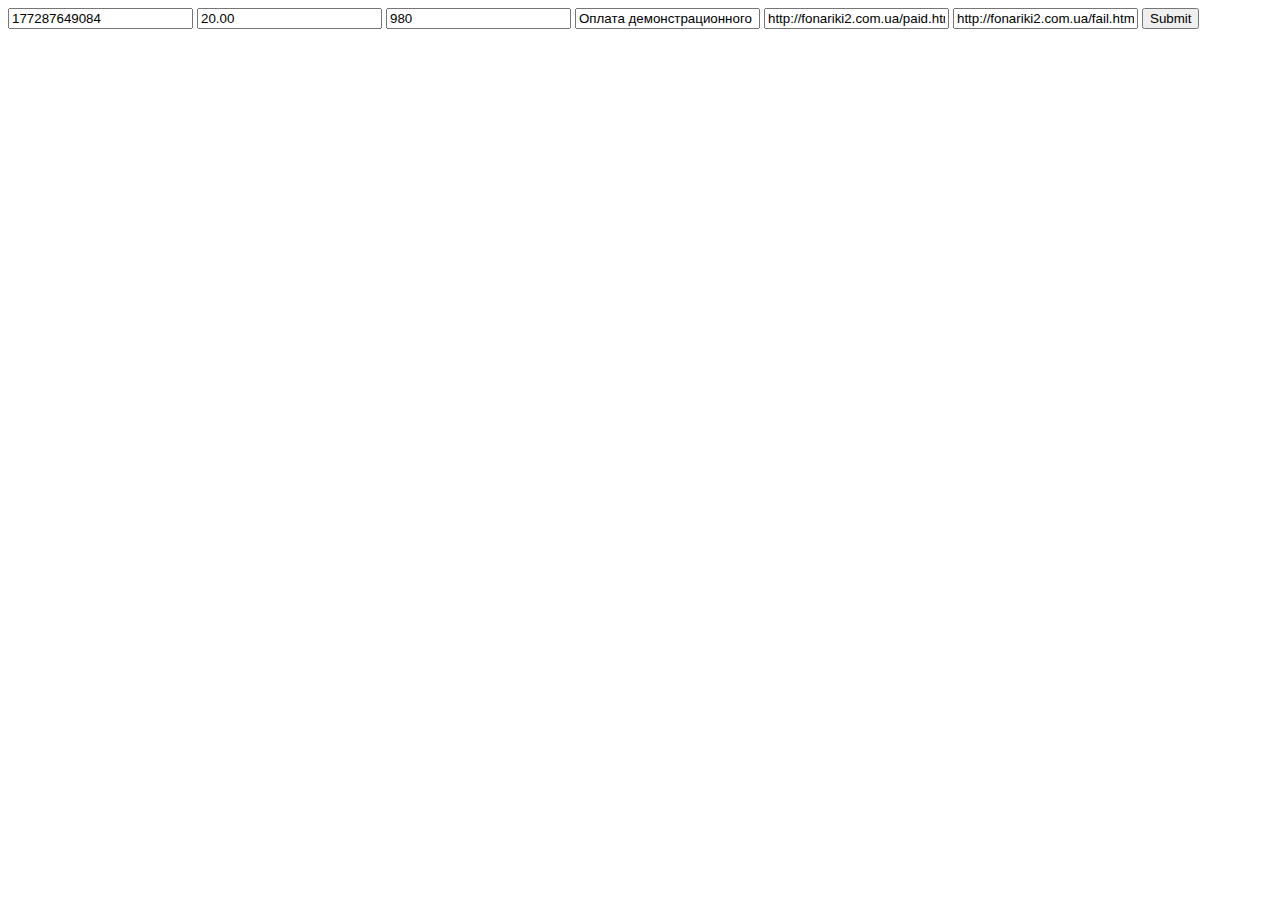
<file: payment.html>
<!DOCTYPE html>
  <html class="html">
  <head>
    <meta http-equiv="Content-type" content="text/html;charset=UTF-8"/>
    <link rel="shortcut icon" href="images/favicon.ico"/>
    <title>Продажа небесных фонариков оптом и врозницу по всей Украине</title>
  </head>
  <body>
    <div id="wi-block">
      <form method="post" action="https://wl.walletone.com/checkout/checkout/Index">
        <input name="WMI_MERCHANT_ID"    value="177287649084 "/>
        <input name="WMI_PAYMENT_AMOUNT" value="20.00"/>
        <input name="WMI_CURRENCY_ID"    value="980"/>
        <input name="WMI_DESCRIPTION"    value="Оплата демонстрационного заказа - Часы 20 грн."/>
        <input name="WMI_SUCCESS_URL"    value="http://fonariki2.com.ua/paid.html"/>
        <input name="WMI_FAIL_URL"       value="http://fonariki2.com.ua/fail.html"/>
        <input type="submit"/>
      </form>
    </div>

  </body>
</html>
</file>
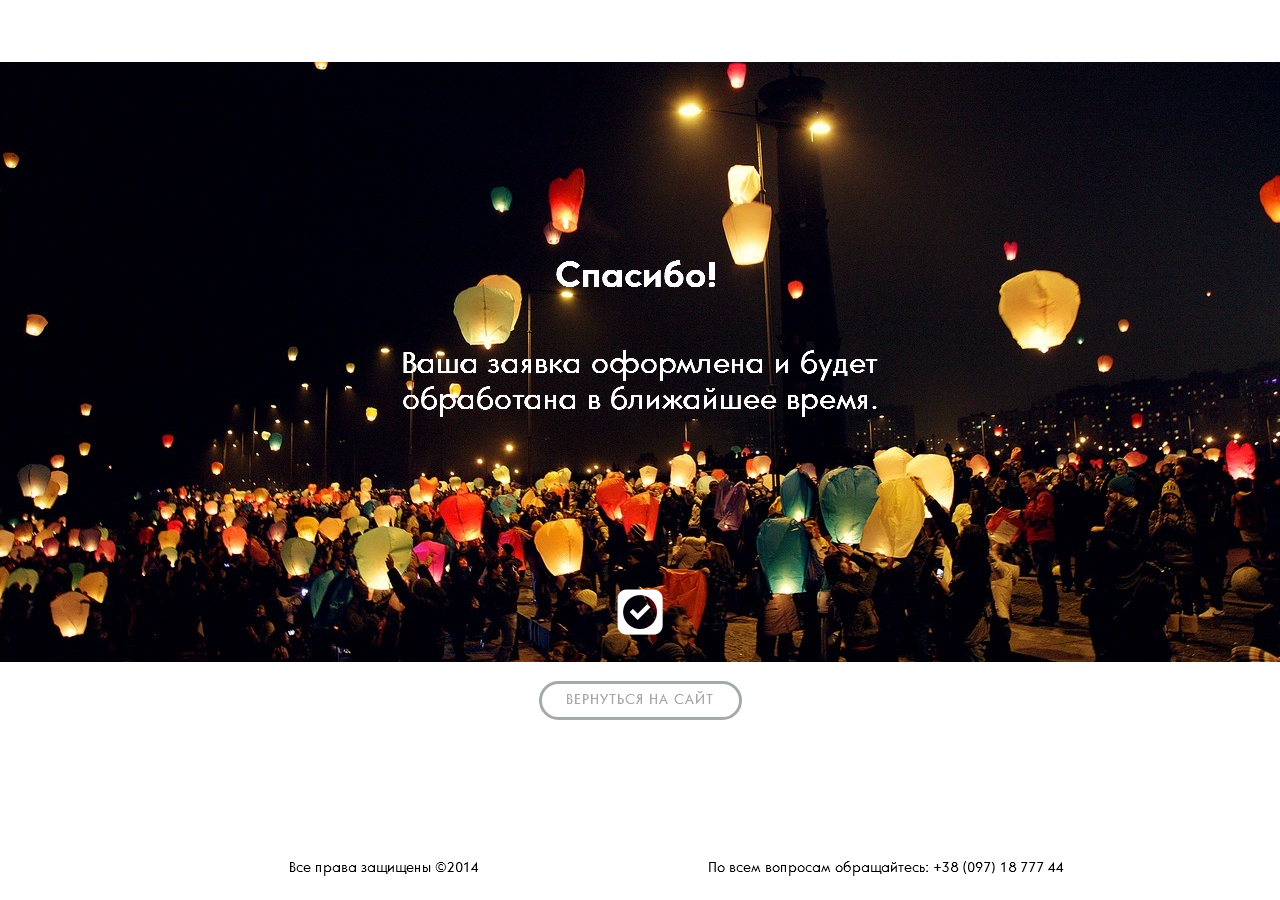
<file: spasibo.html>
<!DOCTYPE html>
<html class="html">
 <head>

  <meta http-equiv="Content-type" content="text/html;charset=UTF-8"/>
  <meta name="generator" content="7.4.30.244"/>
  <link rel="shortcut icon" href="images/favicon.ico?109343084"/>
  <title>spasibo</title>
  <!-- CSS -->
  <link rel="stylesheet" type="text/css" href="css/site_global.css?3983832653"/>
  <link rel="stylesheet" type="text/css" href="css/master_______-a.css?15672253"/>
  <link rel="stylesheet" type="text/css" href="css/spasibo.css?4186768144" id="pagesheet"/>
  <!-- Other scripts -->
  <script type="text/javascript">
   document.documentElement.className += ' js';
</script>
   </head>
 <body>

  <div class="clearfix" id="page"><!-- group -->
   <div class="clearfix grpelem" id="pu722"><!-- column -->
    <div class="museBGSize browser_width colelem" id="u722"><!-- column -->
     <div class="clearfix" id="u722_align_to_page">
      <img class="colelem" id="u726-4" src="images/u726-4.png" alt="Спасибо!" width="169" height="43"/><!-- rasterized frame -->
      <img class="colelem" id="u723-4" src="images/u723-4.png" alt="Ваша заявка оформлена и будет обработана в ближайшее время." width="500" height="72"/><!-- rasterized frame -->
      <img class="colelem" id="u724" src="images/ok4-u724.png" alt="" width="50" height="50"/><!-- rasterized frame -->
     </div>
    </div>
    <a class="nonblock nontext Button clearfix colelem" id="buttonu1298" href="index.html"><!-- container box --><img class="grpelem" id="u1299" alt="ВЕРНУТЬСЯ НА САЙТ" src="images/blank.gif"/><!-- state-based BG images --></a>
   </div>
   <div class="verticalspacer"></div>
   <img class="grpelem" id="u765-4" src="images/u765-4.png" alt="Все права защищены ©2014" width="253" height="17"/><!-- rasterized frame -->
   <img class="grpelem" id="u766-4" src="images/u766-4.png" alt="По всем вопросам обращайтесь: +38 (097) 18 777 44" width="468" height="17"/><!-- rasterized frame -->
  </div>
  <div class="preload_images">
   <img class="preload" src="images/u1299-r.png" alt=""/>
  </div>
  <!-- JS includes -->
  <script type="text/javascript">
   if (document.location.protocol != 'https:') document.write('\x3Cscript src="http://musecdn.businesscatalyst.com/scripts/4.0/jquery-1.8.3.min.js" type="text/javascript">\x3C/script>');
</script>
  <script type="text/javascript">
   window.jQuery || document.write('\x3Cscript src="scripts/jquery-1.8.3.min.js" type="text/javascript">\x3C/script>');
</script>
  <script src="scripts/museutils.js?4291592202" type="text/javascript"></script>
  <script src="scripts/jquery.musepolyfill.bgsize.js?291134478" type="text/javascript"></script>
  <script src="scripts/jquery.tobrowserwidth.js?3842421675" type="text/javascript"></script>
  <script src="scripts/jquery.watch.js?4068933136" type="text/javascript"></script>
  <!-- Other scripts -->
  <script type="text/javascript">
   $(document).ready(function() { try {
Muse.Utils.transformMarkupToFixBrowserProblemsPreInit();/* body */
$('.browser_width').toBrowserWidth();/* browser width elements */
Muse.Utils.prepHyperlinks(true);/* body */
Muse.Utils.fullPage('#page');/* 100% height page */
Muse.Utils.showWidgetsWhenReady();/* body */
Muse.Utils.transformMarkupToFixBrowserProblems();/* body */
} catch(e) { Muse.Assert.fail('Error calling selector function:' + e); }});
</script>
   </body>
</html>
</file>
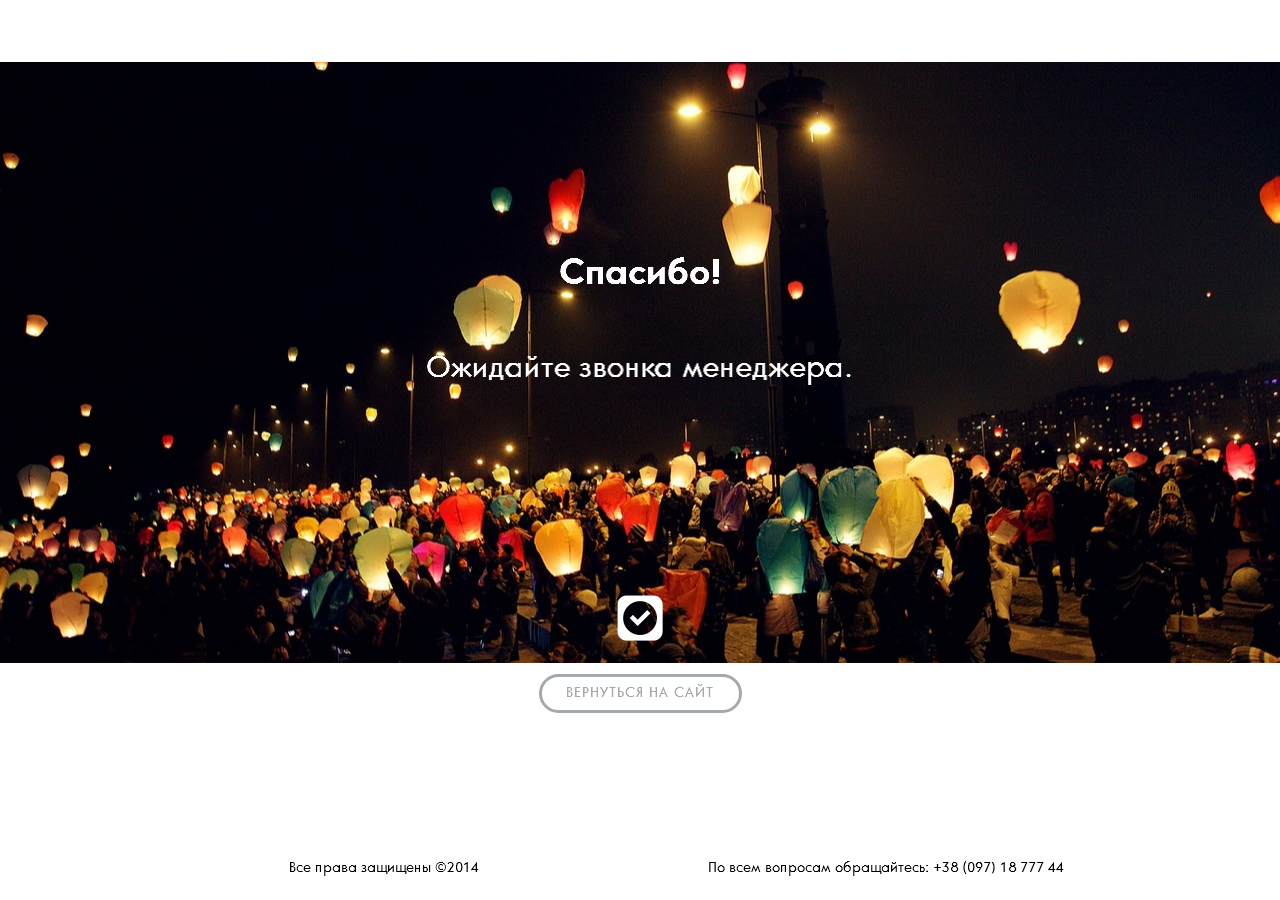
<file: zvonok.html>
<!DOCTYPE html>
<html class="html">
 <head>

  <meta http-equiv="Content-type" content="text/html;charset=UTF-8"/>
  <meta name="generator" content="7.4.30.244"/>
  <link rel="shortcut icon" href="images/favicon.ico?109343084"/>
  <title>zvonok</title>
  <!-- CSS -->
  <link rel="stylesheet" type="text/css" href="css/site_global.css?3983832653"/>
  <link rel="stylesheet" type="text/css" href="css/master_______-a.css?15672253"/>
  <link rel="stylesheet" type="text/css" href="css/zvonok.css?525582703" id="pagesheet"/>
  <!-- Other scripts -->
  <script type="text/javascript">
   document.documentElement.className += ' js';
</script>
   </head>
 <body>

  <div class="clearfix" id="page"><!-- group -->
   <div class="clearfix grpelem" id="pu759"><!-- column -->
    <div class="museBGSize browser_width colelem" id="u759"><!-- column -->
     <div class="clearfix" id="u759_align_to_page">
      <img class="colelem" id="u763-4" src="images/u763-4.png" alt="Спасибо!" width="206" height="43"/><!-- rasterized frame -->
      <img class="colelem" id="u760-4" src="images/u760-4.png" alt="Ожидайте звонка менеджера." width="481" height="36"/><!-- rasterized frame -->
      <img class="colelem" id="u761" src="images/ok4-u761.png" alt="" width="50" height="50"/><!-- rasterized frame -->
     </div>
    </div>
    <a class="nonblock nontext Button clearfix colelem" id="buttonu1293" href="index.html"><!-- container box --><img class="grpelem" id="u1295" alt="ВЕРНУТЬСЯ НА САЙТ" src="images/blank.gif"/><!-- state-based BG images --></a>
   </div>
   <div class="verticalspacer"></div>
   <img class="grpelem" id="u765-4" src="images/u765-4.png" alt="Все права защищены ©2014" width="253" height="17"/><!-- rasterized frame -->
   <img class="grpelem" id="u766-4" src="images/u766-4.png" alt="По всем вопросам обращайтесь: +38 (097) 18 777 44" width="468" height="17"/><!-- rasterized frame -->
  </div>
  <div class="preload_images">
   <img class="preload" src="images/u1295-r.png" alt=""/>
  </div>
  <!-- JS includes -->
  <script type="text/javascript">
   if (document.location.protocol != 'https:') document.write('\x3Cscript src="http://musecdn.businesscatalyst.com/scripts/4.0/jquery-1.8.3.min.js" type="text/javascript">\x3C/script>');
</script>
  <script type="text/javascript">
   window.jQuery || document.write('\x3Cscript src="scripts/jquery-1.8.3.min.js" type="text/javascript">\x3C/script>');
</script>
  <script src="scripts/museutils.js?4291592202" type="text/javascript"></script>
  <script src="scripts/jquery.musepolyfill.bgsize.js?291134478" type="text/javascript"></script>
  <script src="scripts/jquery.tobrowserwidth.js?3842421675" type="text/javascript"></script>
  <script src="scripts/jquery.watch.js?4068933136" type="text/javascript"></script>
  <!-- Other scripts -->
  <script type="text/javascript">
   $(document).ready(function() { try {
Muse.Utils.transformMarkupToFixBrowserProblemsPreInit();/* body */
$('.browser_width').toBrowserWidth();/* browser width elements */
Muse.Utils.prepHyperlinks(true);/* body */
Muse.Utils.fullPage('#page');/* 100% height page */
Muse.Utils.showWidgetsWhenReady();/* body */
Muse.Utils.transformMarkupToFixBrowserProblems();/* body */
} catch(e) { Muse.Assert.fail('Error calling selector function:' + e); }});
</script>
   </body>
</html>
</file>
<file: css/site_global.css>
html
{
	min-height: 100%;
	min-width: 100%;
	-ms-text-size-adjust: none;
}

body,div,dl,dt,dd,ul,ol,li,h1,h2,h3,h4,h5,h6,pre,code,form,fieldset,legend,input,button,textarea,p,blockquote,th,td,a
{
	margin: 0;
	padding: 0;
	border-width: 0;
	-webkit-transform-origin: left top;
	-ms-transform-origin: left top;
	-o-transform-origin: left top;
	transform-origin: left top;
}

table
{
	border-collapse: collapse;
	border-spacing: 0;
}

fieldset,img
{
	border: 0;
	-webkit-transform-origin: left top;
	-ms-transform-origin: left top;
	-o-transform-origin: left top;
	transform-origin: left top;
}

address,caption,cite,code,dfn,em,strong,th,var,optgroup
{
	font-style: inherit;
	font-weight: inherit;
}

del,ins
{
	text-decoration: none;
}

li
{
	list-style: none;
}

caption,th
{
	text-align: left;
}

h1,h2,h3,h4,h5,h6
{
	font-size: 100%;
	font-weight: inherit;
}

input,button,textarea,select,optgroup,option
{
	font-family: inherit;
	font-size: inherit;
	font-style: inherit;
	font-weight: inherit;
}

body
{
	font-family: Arial, Helvetica Neue, Helvetica, sans-serif;
	text-align: left;
	font-size: 14px;
	line-height: 17px;
	word-wrap: break-word;
	text-rendering: optimizeLegibility;/* kerning, primarily */
}

@media screen and (-webkit-min-device-pixel-ratio:0)
{
	body { text-rendering:auto; }
}

a:link
{
	color: #0000FF;
	text-decoration: underline;
}

a:visited
{
	color: #800080;
	text-decoration: underline;
}

a:hover
{
	color: #0000FF;
	text-decoration: underline;
}

a:active
{
	color: #EE0000;
	text-decoration: underline;
}

a.nontext /* used to override default properties of 'a' tag */
{
	color: black;
	text-decoration: none;
	font-style: normal;
	font-weight: normal;
}

.normal_text
{
	color: #000000;
	font-family: Arial, Helvetica Neue, Helvetica, sans-serif;
	font-size: 14px;
	font-style: normal;
	font-weight: normal;
	letter-spacing: 0px;
	line-height: 17px;
	text-align: left;
	text-decoration: none;
	text-indent: 0px;
	vertical-align: 0px;
	padding: 0px;
}

.TabbedPanelsTab
{
	white-space: nowrap;
}

.MenuBar  .MenuBarView, .MenuBar  .SubMenuView /* Resets for ul and li in menus */
{
	display: block;
	list-style: none;
}

.MenuBar .SubMenu
{
	display: none;
	position: absolute;
}

.NoWrap
{
	white-space: nowrap;
	word-wrap: normal;
}

.rootelem /* the root of the artwork tree */
{
	margin-left: auto;
	margin-right: auto;
}

.colelem /* a child element of a column */
{
	display: inline;
	float: left;
	clear: both;
}

.grpelem /* a child element of a group */
{
	display: inline;
	float: left;
}

.clearfix:after /* force a container to fit around floated items */
{
	content: "\0020";
	visibility: hidden;
	display: block;
	height: 0;
	clear: both;
}

*:first-child+html .clearfix /* IE7 */
{
	zoom: 1;
}

.clip_frame /* used to clip the contents as in the case of an image frame */
{
	overflow: hidden;
}

.inclusion_context /* context for positioning a group of elements that share the same height */
{
	display: table;
	table-layout: fixed;
	width: 0.01px;
}

.inclelem /* element of an inclusion context */
{
	display: table-cell;
	vertical-align: top;
}

.f3s_mid /* 3-slice frame, middle slice */
{
	background-repeat: repeat;
}

.f3s_top,.f3s_bot /* 3-slice frame, top slice */
{
	background-repeat: no-repeat;
}

.f9s_top_left, .f9s_bot_left /* 9-slice frame, left corner slice */
{
	background-repeat: no-repeat;
	background-position: left;
}

.f9s_top_right, .f9s_bot_right /* 9-slice frame, right corner slice */
{
	background-repeat: no-repeat;
	background-position: right;
}

.f9s_top_mid, .f9s_bot_mid /* 9-slice frame, top/bottom horizontal slice */
{
	background-repeat: repeat-x;
	background-position: 0px 0px;
}

.f9s_mid_left /* 9-slice frame, left vertical slice */
{
	background-repeat: repeat-y;
	background-position: left;
}

.f9s_mid_right /* 9-slice frame, right vertical slice */
{
	background-repeat: repeat-y;
	background-position: right;
}

.f9s_center /* 9-slice frame, center slice */
{
	background-repeat: repeat;
	background-position: 0px 0px;
}

.popup_anchor /* anchors an abspos popup */
{
	position: relative;
	width: 0px;
	height: 0px;
}

.popup_element
{
	z-index: 100000;
}

.pointer_cursor
{
	cursor: pointer;
}

span.wrap /* used to force wrap after floated array when nested inside a paragraph */
{
	content: '';
	clear: left;
	display: block;
}

span.actAsInlineDiv /* used to simulate a DIV with inline display when already nested inside a paragraph */
{
	display: inline-block;
}

.position_content,.excludeFromNormalFlow /* used when child content is larger than parent */
{
	float: left;
}

.preload_images /* used to preload images used in non-default states */
{
	position: absolute;
	overflow: hidden;
	left: -9999px;
	top: -9999px;
	height: 1px;
	width: 1px;
}

preload /* used to specifiy the dimension of preload item */
{
	height: 1px;
	width: 1px;
}

.animateStates
{
	-webkit-transition: 0.3s ease-in-out;
	-moz-transition: 0.3s ease-in-out;
	-o-transition: 0.3s ease-in-out;
	transition: 0.3s ease-in-out;
}

input:focus,textarea:focus /* remove default focussed input styling */
{
	outline: none;
}

textarea
{
	resize: none;
	overflow: auto;
}

.fld-prompt /* form placeholders cursor behavior */
{
	pointer-events: none;
}

.wrapped-input /* form inputs & placeholders let div styling show thru */
{
	position: absolute;
	top: 0;
	left: 0;
	background: transparent;
	border: none;
}

.submit-btn /* form submit buttons on top of sibling elements */
{
	z-index: 50000;
}

.anchor_item /* used to specify anchor properties */
{
	width: 22px;
	height: 18px;
}

.MenuBar .SubMenuVisible, .MenuBarVertical .SubMenuVisible, .MenuBar .SubMenu .SubMenuVisible,.popup_element.Active,span.actAsPara,.actAsDiv,a.nonblock.nontext,img.block
{
	display: block;
}

.ose_ei
{
	visibility: hidden;
	z-index: 0;
}

.widget_invisible,.js .invi,.js .mse_pre_init,.js .an_invi /* used to hide the widget before loaded */
{
	visibility: hidden;
}

.no_vert_scroll
{
	overflow-y: hidden;
}

.always_vert_scroll
{
	overflow-y: scroll;
}

.always_horz_scroll
{
	overflow-x: scroll;
}

.popup_element.Inactive,.js .disn,.hidden
{
	display: none;
}

.fullscreen
{
	overflow: hidden;
	left: 0px;
	top: 0px;
	position: fixed;
	height: 100%;
	width: 100%;
	-moz-box-sizing: border-box;
	-webkit-box-sizing: border-box;
	-ms-box-sizing: border-box;
	box-sizing: border-box;
}

.scroll_wrapper
{
	position: absolute;
	overflow: auto;
	left: 0px;
	right: 0px;
	top: 0px;
	bottom: 0px;
	padding-top: 0px;
	padding-bottom: 0px;
	margin-top: 0px;
	margin-bottom: 0px;
}

.MenuBar .MenuItemContainer,.SlideShowContentPanel .fullscreen img
{
	position: relative;
}

.accordion_wrapper
{
	display: inline;
	float: left;
	width: 0px;
}
</file>
<file: css/master_______-a.css>
#u765-4,#u766-4
{
	display: block;
	vertical-align: top;
	position: relative;
}
</file>
<file: css/spasibo.css>
.html
{
	background-color: #FFFFFF;
}

#page
{
	z-index: 1;
	width: 960px;
	min-height: 777px;
	background-image: none;
	border-style: none;
	border-color: transparent;
	background-color: #FFFFFF;
	padding-bottom: 23px;
	margin-left: auto;
	margin-right: auto;
}

#pu722
{
	width: 0.01px;
	padding-bottom: 1px;
	position: relative;
	margin-right: -10000px;
	margin-top: 62px;
	left: -100px;
}

#u722
{
	z-index: 14;
	width: 1160px;
	border-color: #000000;
	position: relative;
	background: #FFFFFF url("../images/01.jpg") no-repeat center center;
	background-size: cover !important;
}

#u722_align_to_page
{
	margin-left: auto;
	margin-right: auto;
	width: 960px;
	position: relative;
	left: -100px;
	padding-top: 194px;
	padding-bottom: 25px;
}

#u726-4
{
	z-index: 21;
	display: block;
	vertical-align: top;
	left: 495px;
	position: relative;
}

#u723-4
{
	z-index: 15;
	display: block;
	vertical-align: top;
	left: 330px;
	margin-top: 48px;
	position: relative;
}

#u724
{
	z-index: 19;
	display: block;
	vertical-align: top;
	left: 555px;
	margin-top: 168px;
	position: relative;
}

#buttonu1298
{
	z-index: 2;
	width: 197px;
	border-width: 3px;
	border-style: solid;
	border-color: #4C555E;
	background-color: transparent;
	opacity: 0.5;
	-ms-filter: "progid:DXImageTransform.Microsoft.Alpha(Opacity=50)";
	filter: alpha(opacity=50);
	-moz-border-radius: 25px;
	-webkit-border-radius: 25px;
	-khtml-border-radius: 25px;
	border-radius: 25px;
	padding-bottom: 8px;
	margin-left: 479px;
	margin-top: 19px;
	position: relative;
}

#buttonu1298:hover
{
	background-color: #4C555E;
	width: 197px;
	min-height: 0px;
	margin: 19px 0px 0px 479px;
}

#u1299
{
	z-index: 4;
	height: 18px;
	width: 155px;
	vertical-align: top;
	background: url("../images/u1299.png") no-repeat 0px 0px;
	position: relative;
	margin-right: -10000px;
	margin-top: 7px;
	left: 20px;
}

#buttonu1298:hover #u1299
{
	background: url("../images/u1299-r.png") no-repeat 0px 0px;
}

#u765-4
{
	z-index: 6;
	margin-right: -10000px;
	margin-top: 760px;
	left: 97px;
}

#u766-4
{
	z-index: 10;
	margin-right: -10000px;
	margin-top: 760px;
	left: 492px;
}

#page .verticalspacer
{
	clear: both;
	margin-bottom: -760px;
}
</file>
<file: css/zvonok.css>
.html
{
	background-color: #FFFFFF;
}

#page
{
	z-index: 1;
	width: 960px;
	min-height: 776px;
	background-image: none;
	border-style: none;
	border-color: transparent;
	background-color: #FFFFFF;
	padding-bottom: 23px;
	margin-left: auto;
	margin-right: auto;
}

#pu759
{
	width: 0.01px;
	padding-bottom: 0px;
	position: relative;
	margin-right: -10000px;
	margin-top: 62px;
	left: -100px;
}

#u759
{
	z-index: 14;
	width: 1160px;
	border-color: #000000;
	position: relative;
	background: #FFFFFF url("../images/01.jpg") no-repeat center center;
	background-size: cover !important;
}

#u759_align_to_page
{
	margin-left: auto;
	margin-right: auto;
	width: 960px;
	position: relative;
	left: -100px;
	padding-top: 191px;
	padding-bottom: 20px;
}

#u763-4
{
	z-index: 21;
	display: block;
	vertical-align: top;
	left: 477px;
	position: relative;
}

#u760-4
{
	z-index: 15;
	display: block;
	vertical-align: top;
	left: 339px;
	margin-top: 55px;
	position: relative;
}

#u761
{
	z-index: 19;
	display: block;
	vertical-align: top;
	left: 555px;
	margin-top: 206px;
	position: relative;
}

#buttonu1293
{
	z-index: 2;
	width: 197px;
	border-width: 3px;
	border-style: solid;
	border-color: #4C555E;
	background-color: transparent;
	opacity: 0.5;
	-ms-filter: "progid:DXImageTransform.Microsoft.Alpha(Opacity=50)";
	filter: alpha(opacity=50);
	-moz-border-radius: 25px;
	-webkit-border-radius: 25px;
	-khtml-border-radius: 25px;
	border-radius: 25px;
	padding-bottom: 8px;
	margin-left: 479px;
	margin-top: 11px;
	position: relative;
}

#buttonu1293:hover
{
	background-color: #4C555E;
	width: 197px;
	min-height: 0px;
	margin: 11px 0px 0px 479px;
}

#u1295
{
	z-index: 4;
	height: 18px;
	width: 155px;
	vertical-align: top;
	background: url("../images/u1295.png") no-repeat 0px 0px;
	position: relative;
	margin-right: -10000px;
	margin-top: 7px;
	left: 20px;
}

#buttonu1293:hover #u1295
{
	background: url("../images/u1295-r.png") no-repeat 0px 0px;
}

#u765-4
{
	z-index: 6;
	margin-right: -10000px;
	margin-top: 759px;
	left: 97px;
}

#u766-4
{
	z-index: 10;
	margin-right: -10000px;
	margin-top: 759px;
	left: 492px;
}

#page .verticalspacer
{
	clear: both;
	margin-bottom: -759px;
}
</file>
